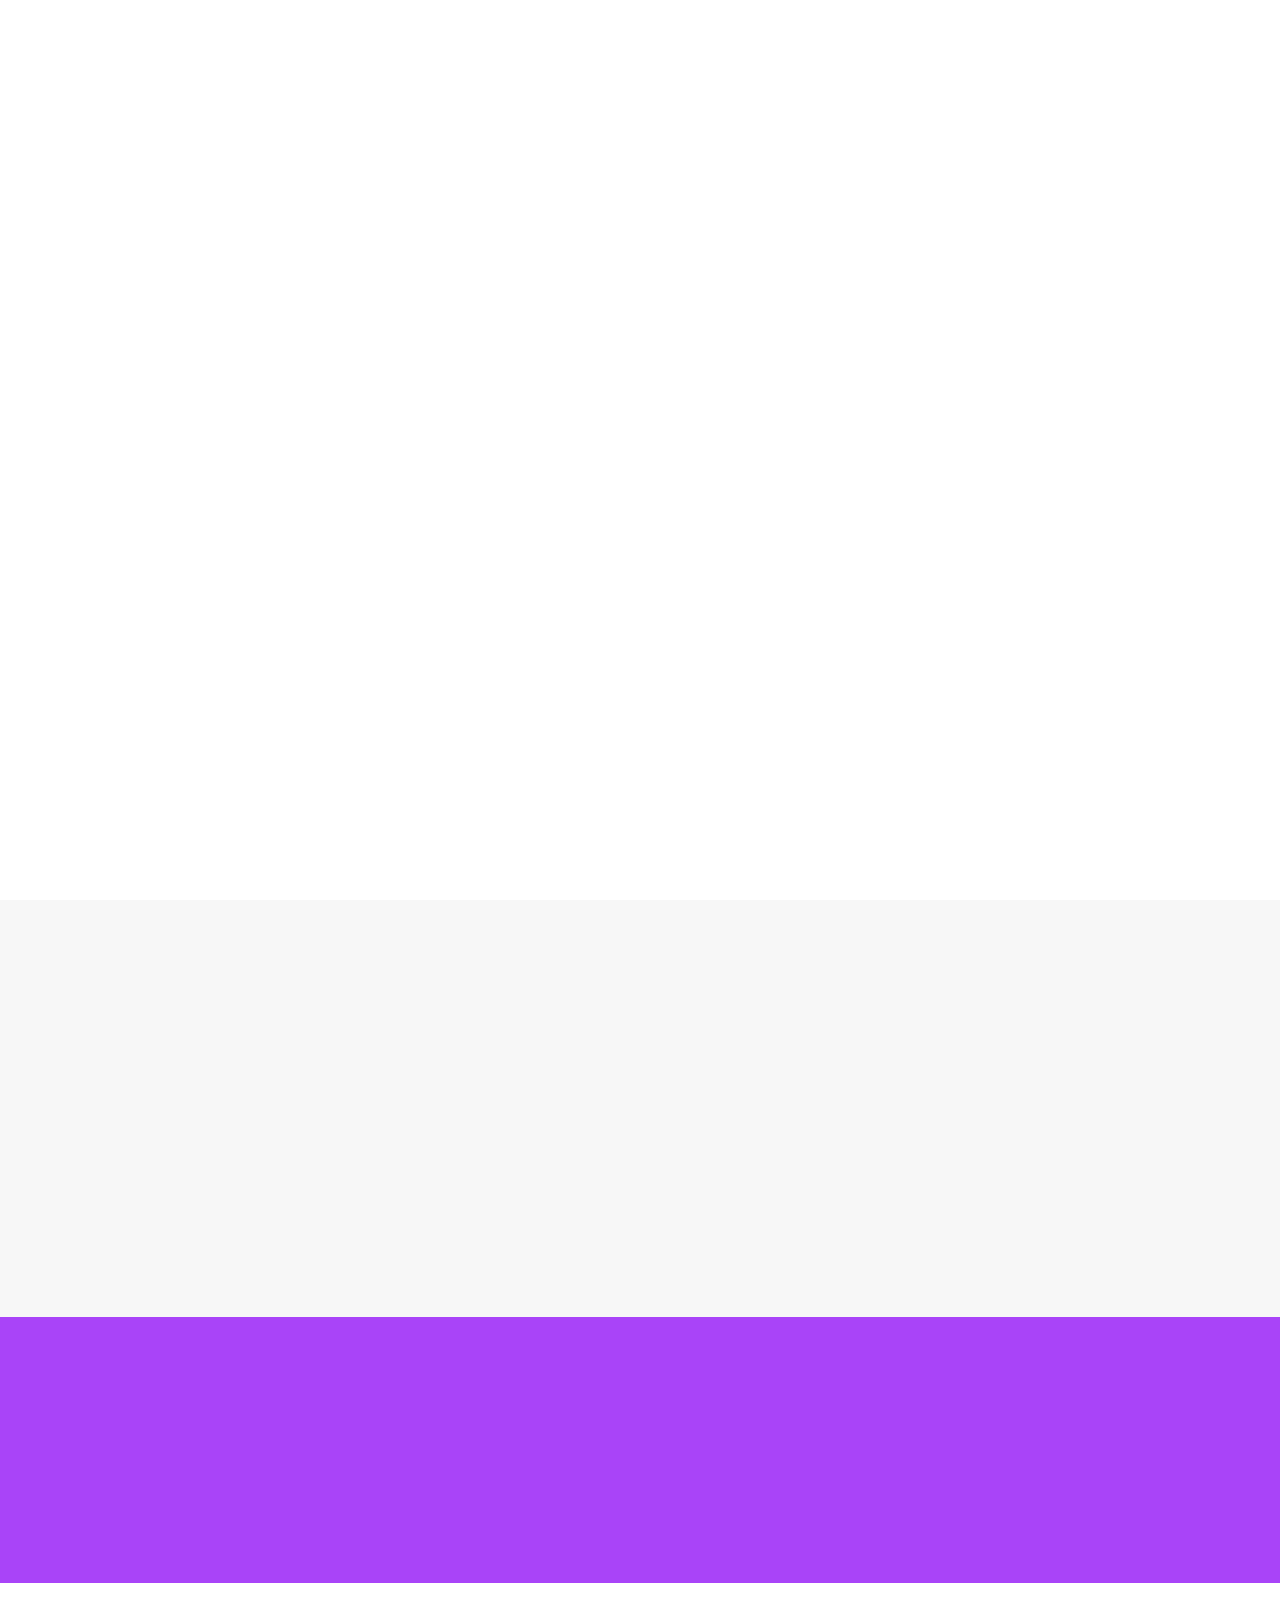
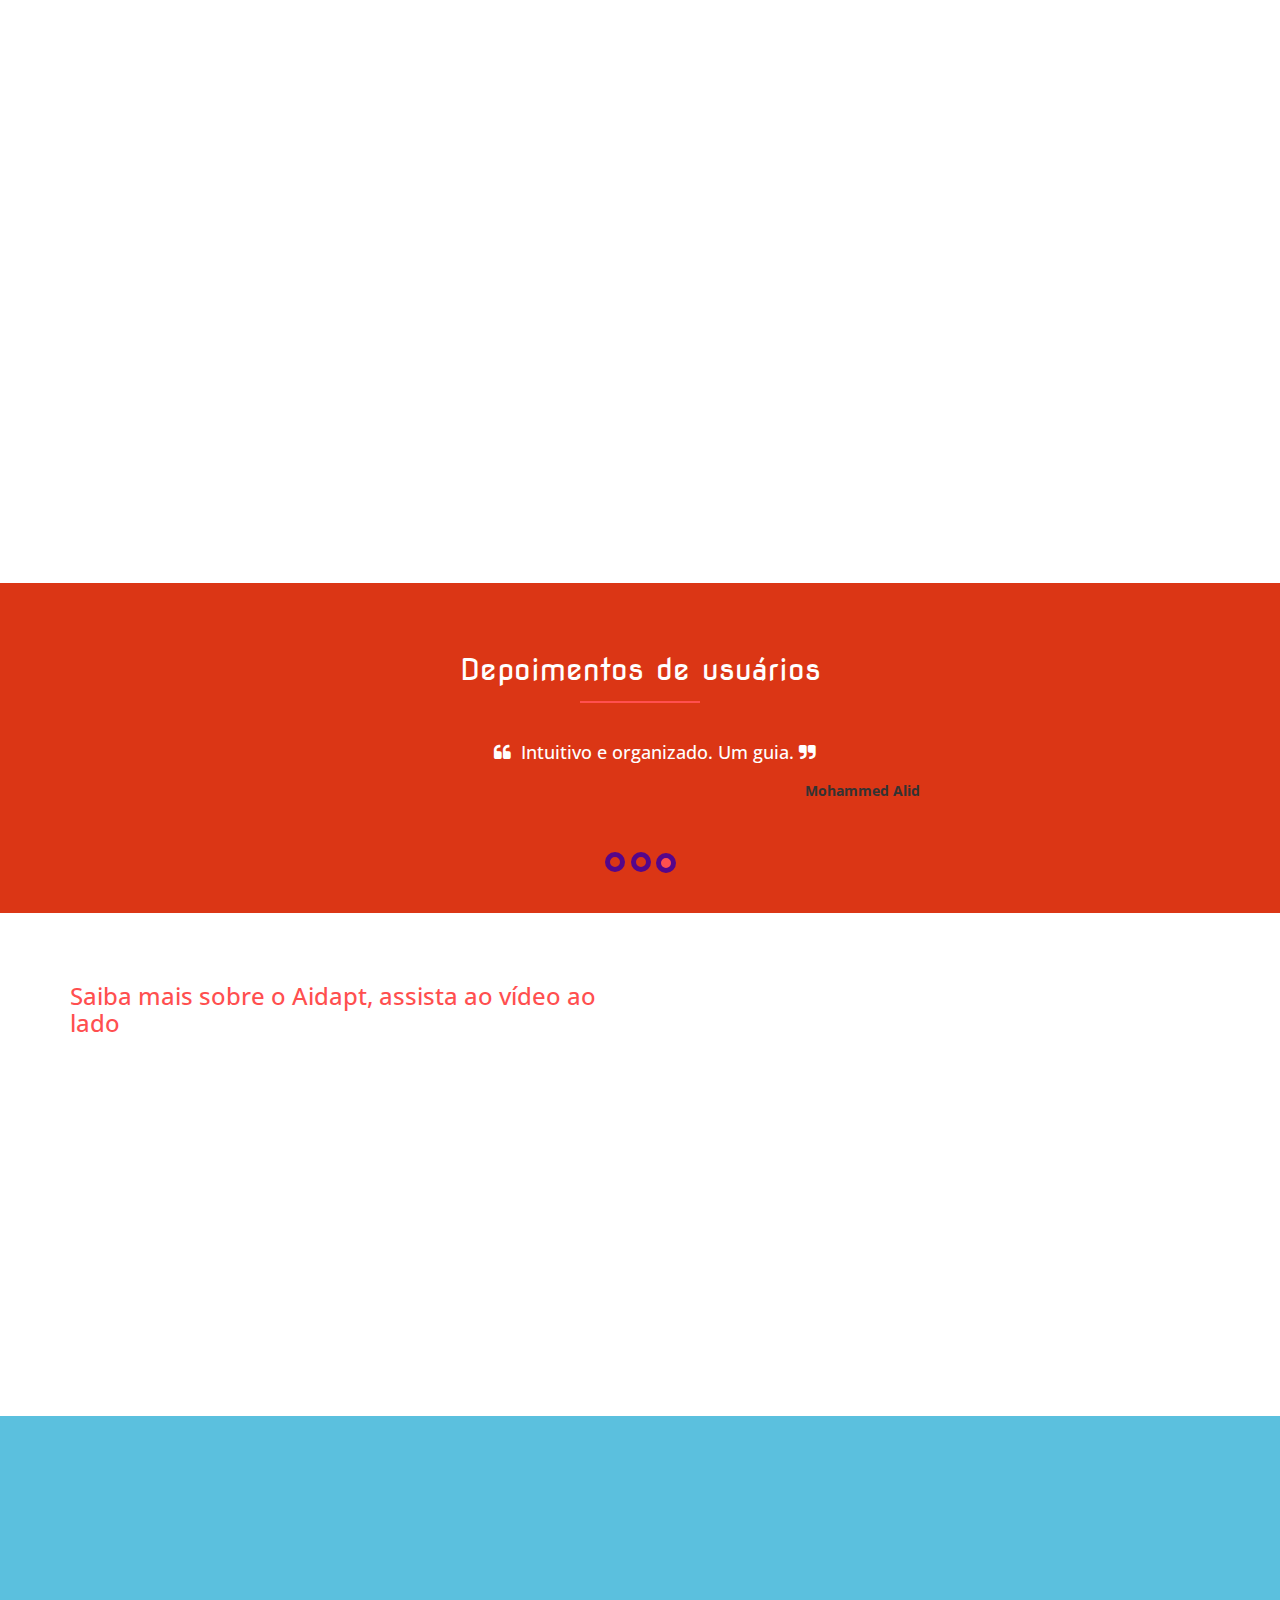
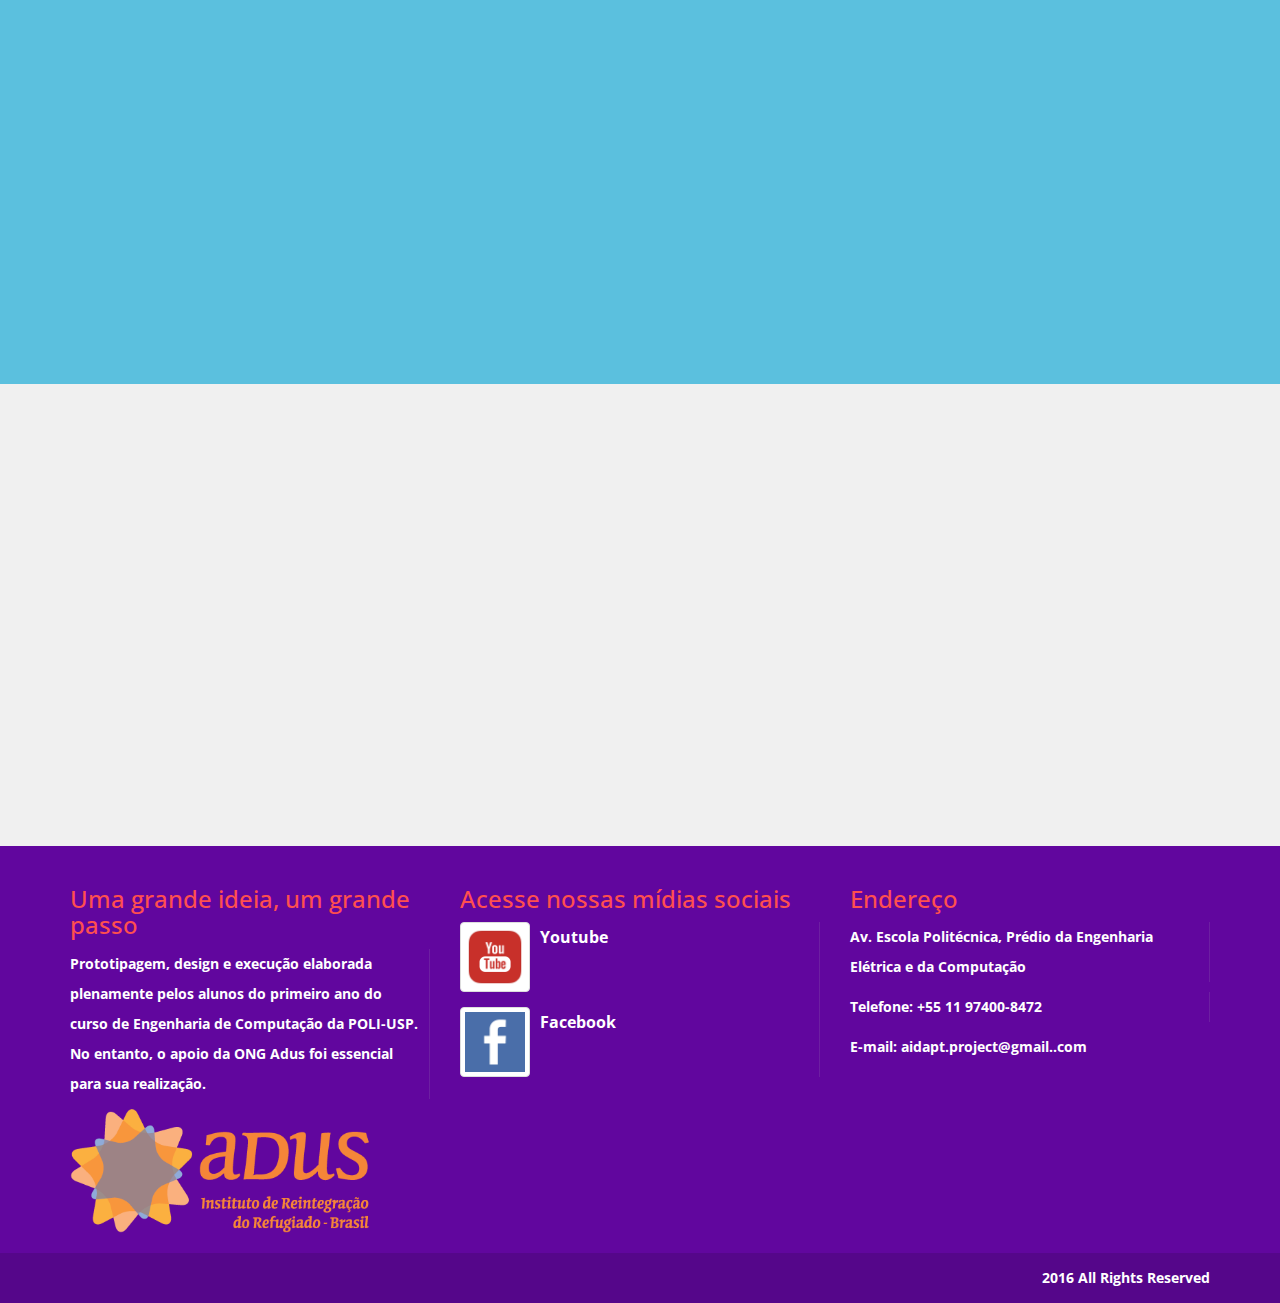
<file: index.html>
﻿<!DOCTYPE html>
<!--[if lt IE 7 ]><html class="ie ie6" lang="en"> <![endif]-->
<!--[if IE 7 ]><html class="ie ie7" lang="en"> <![endif]-->
<!--[if IE 8 ]><html class="ie ie8" lang="en"> <![endif]-->
<!--[if (gte IE 9)|!(IE)]><!-->
<html lang="pt-br">
<!--<![endif]-->
<head>
    <meta charset="utf-8" />
    <meta name="viewport" content="width=device-width, initial-scale=1, maximum-scale=1" />
    <meta name="description" content="" />
    <meta name="author" content="" />
    <!--[if IE]>
        <meta http-equiv="X-UA-Compatible" content="IE=edge,chrome=1">
        <![endif]-->
    <title>Aidapt</title>
    <!--  Bootstrap Style -->
    <link href="assets/css/bootstrap.css" rel="stylesheet" />
    <!--  Font-Awesome Style -->
    <link href="assets/css/font-awesome.min.css" rel="stylesheet" />
    <!--  Pretty Photo Style -->
    <link href="assets/css/prettyPhoto.css" rel="stylesheet" />
    <!--  Google Font Style -->
    <link href='http://fonts.googleapis.com/css?family=Open+Sans' rel='stylesheet' type='text/css' />
    <link href='http://fonts.googleapis.com/css?family=Nova+Flat' rel='stylesheet' type='text/css' />
    <!--  Custom Style -->
    <link href="assets/css/style.css" rel="stylesheet" />
    <!-- HTML5 shim and Respond.js IE8 support of HTML5 elements and media queries -->
    <!--[if lt IE 9]>
      <script src="https://oss.maxcdn.com/libs/html5shiv/3.7.0/html5shiv.js"></script>
      <script src="https://oss.maxcdn.com/libs/respond.js/1.3.0/respond.min.js"></script>
    <![endif]-->
</head>
<body>
     <div id="pre-div">
        <div id="loader">
        </div>
    </div>
    <!--/. End Preloader -->
    
    <div id="home" class="navbar navbar-default move-me ">
      <div class="container">
        <div class="navbar-header">
          <button type="button" class="navbar-toggle" data-toggle="collapse" data-target=".navbar-collapse">
                    <span class="icon-bar"></span>
                    <span class="icon-bar"></span>
                    <span class="icon-bar"></span>
          </button>

                <a class="navbar-brand" href="#">
                </a>
        </div>
        <div class="navbar-collapse collapse "><a href="http://aidapt.tk"><img src="assets/img/arquivo.png" class="navbar-brand-logo " alt=""></a>
                <ul class="nav navbar-nav navbar-right">
                  <li class="dropdown"> <a href="#home">INÍCIO <em class="fa fa-bars"></em> <span>Introdução</span></a></li>
                  <li class="dropdown"> <a href="#recent-events">SERVIÇOS <em class="fa fa-bars"></em> <span>Conheça-os </span> </a> </li>
                  <li class="dropdown"> <a href="#impact">PROGRESSO <em class="fa fa-bars"></em> <span>O que fizemos?</span> </a> </li>
                  <li class="dropdown"> <a href="#about" alt="Veja o nosso guia">SOBRE <em class="fa fa-bars"></em> <span>Quem somos?</span> </a> </li>
                  <li class="dropdown"> <a href="#contact">CONTATO <em class="fa fa-bars"></em> <span>Encontre-nos aqui</span> </a> </li>
                  <li class="dropdown"> <a href="login.php">ENTIDADE <em class="fa fa-bars"></em> <span>Ajude-nos</span> </a> </li>
                </ul>
            </div>
</div>
    </div>
    <!--./ NAV BAR END -->
    <div class="header-sec-bar" ><span><em class="fa fa-envelope-o "></em> aidapt.project@gmail.com &nbsp; &nbsp; &nbsp; &nbsp; &nbsp; <em class="fa fa-phone "></em> +55 11 97400-8472 &nbsp; &nbsp; &nbsp; &nbsp; <em class="fa fa-globe">&nbsp;</em>www.aidaptproject.tk/servicos</span></div>
    <!--./ HEADER SECTION BAR END -->
    <div id="main-head">

        <div class="container">
            <div class="row">
                <div class="col-lg-3  col-md-3 col-sm-12">
                  <h2>GUIA PARA REFUGIADOS</h2>
                  <h5>Projeto desenvolvido por alunos da Escola Politénica da USP e sem fins lucrativos. O total de refugiados no mundo é mais de</h5>
                  <span><strong><em></em>60 milhões</strong></span>
                  
                  <h5>Só no Brasil são cerca de</h5>
                  <p><span><strong>10 mil refugiados</strong></span></p>
<form>
  <div class="form-group">
            <a href="servicos.php" type="submit" class="btn btn-style-1 btn-lg" >
            <strong>ACESSE AQUI O GUIA</strong>
            </a>
          </div>

              </form>


                </div>
                <div class="col-lg-9 col-md-9 col-sm-12">
                    <div id="carousel-slider" class="carousel slide" data-ride="carousel">

                        <div class="carousel-inner">
                            <div class="item active">

                                <img src="assets/img/slider/1.jpg" alt="">
                            </div>
                            <div class="item">
                                <img src="assets/img/slider/2.jpg" alt="">
                            </div>
                            <div class="item">
                                <img src="assets/img/slider/3.jpg" alt="">
                            </div>
                        </div>
                        <!--INDICATORS-->
                        <ol class="carousel-indicators">
                            <li data-target="#carousel-slider" data-slide-to="0" class="active"></li>
                            <li data-target="#carousel-slider" data-slide-to="1"></li>
                            <li data-target="#carousel-slider" data-slide-to="2"></li>
                        </ol>
                        <!--PREVIUS-NEXT BUTTONS-->
                        <a class="left carousel-control" href="#carousel-example" data-slide="prev">
                            <i class="fa fa-angle-left fa-2x control-icon main-color"></i>
                        </a>
                        <a class="right carousel-control" href="#carousel-example" data-slide="next">
                            <i class="fa fa-angle-right fa-2x control-icon main-color"></i>
                        </a>
                    </div>
                </div>
            </div>

        </div>
    </div>
    <!--./ Fim da introdução -->
    <div id="recent-events">
        <div class="container">
            <div class="row text-center"  data-scroll-reveal="enter from the bottom after .5s">
                <div class="col-lg-8 col-lg-offset-2 col-md-8 col-md-offset-2 col-sm-8 col-sm-offset-2">
                  <h2>Serviços</h2>
                  <p>Clique nas imagens para conhecer as informações oferecidas por nós</p>
                </div>
            </div>
            <div class="row pad-low " data-scroll-reveal="enter from the top after .7s">
                <div class="col-lg-3 col-md-3 col-sm-4 col-xs-12  ">
                    <div class="recent-events-wrap">
                        <img class="img-responsive" src="assets/img/portfolio/small/1.jpg" alt="">
                        <div class="overlay">
                            <div class="recent-events-inner">
                              <h3><a href="servicos.php#about">Alimentação</a></h3>
                              <p>Descubra os melhores locais para comer uma comida deliciosa e com preço bom</p>
                            </div>
                        </div>
                    </div>
                </div>

                 <div class="col-lg-3 col-md-3 col-sm-4 col-xs-12  ">
                    <div class="recent-events-wrap">
                        <img class="img-responsive" src="assets/img/portfolio/small/2.jpg" alt="">
                        <div class="overlay">
                            <div class="recent-events-inner">
                              <h3><a href="servicos.php#lazer">Lazer</a></h3>
                              <p>Confira aqui bons lugares para conhecer e se divertir</p>
                            </div>
                        </div>
                    </div>
                </div>

              <div class="col-lg-3 col-md-3 col-sm-4 col-xs-12  ">
                    <div class="recent-events-wrap">
                        <img class="img-responsive" src="assets/img/portfolio/small/3.jpg" alt="">
                        <div class="overlay">
                            <div class="recent-events-inner">
                              <h3><a href="servicos.php#jobs">Empregos</a></h3>
                              <p>Aqui estarão disponíveis ofertas de empregos para que você possa se manter financeiramente no país.
                              </p>
                            </div>
                        </div>
                    </div>
                </div>

                 <div class="col-lg-3 col-md-3 col-sm-4 col-xs-12  ">
                    <div class="recent-events-wrap">
                        <img class="img-responsive" src="assets/img/portfolio/small/4.jpg" alt="">
                        <div class="overlay">
                            <div class="recent-events-inner">
                              <h3><a href="servicos.php#saude">Saúde</a></h3>
                              <p>Conheça melhor o SUS, Sistema Único de Saúde.</p>
                            </div>
                        </div>
                    </div>
                </div>

                 <div class="col-lg-3 col-md-3 col-sm-4 col-xs-12  ">
                    <div class="recent-events-wrap">
                        <img class="img-responsive" src="assets/img/portfolio/small/5.jpg" alt="">
                        <div class="overlay">
                            <div class="recent-events-inner">
                              <h3><a href="servicos.php#contact">Cursos gratuitos</a></h3>
                              <p>Aprenda programação, artes marciais, novas línguas e muito mais, tudo de graça.</p>
                            </div>
                        </div>
                    </div>
                </div>

                 <div class="col-lg-3 col-md-3 col-sm-4 col-xs-12  ">
                    <div class="recent-events-wrap">
                        <img class="img-responsive" src="assets/img/portfolio/small/6.jpg" alt="">
                        <div class="overlay">
                            <div class="recent-events-inner">
                              <h3><a href="servicos.php#infos">Informações jurídicas</a></h3>
                              <p>Tire dúvidas sobre o RNE, documentação de trabalho e outras</p>
                            </div>
                        </div>
                    </div>
                </div>

              <div class="col-lg-3 col-md-3 col-sm-4 col-xs-12  ">
                    <div class="recent-events-wrap">
                        <img class="img-responsive" src="assets/img/portfolio/small/7.jpg" alt="">
                        <div class="overlay">
                            <div class="recent-events-inner">
                              <h3><a href="servicos.php#projects">Contatos relevantes</a></h3>
                              <p>190, 181 e diversos outros serviços e seus respectivos contatos.</p>
                            </div>
                        </div>
                    </div>
                </div>

                 <div class="col-lg-3 col-md-3 col-sm-4 col-xs-12  ">
                    <div class="recent-events-wrap">
                        <img class="img-responsive" src="assets/img/portfolio/small/8.jpg" alt="">
                        <div class="overlay">
                            <div class="recent-events-inner">
                                <h3><a href="servicos.php#transporte">Transporte </a></h3>
                                <p>Locomover-se em São Paulo é uma tarefa complicada. Confira aqui as melhores opções de transporte na cidade</p>
                            </div>
                        </div>
                    </div>
                </div>
               
            </div>
        </div>
    </div>
    <!--./ Fim da seção Serviços -->    
    <div id="budget">
        <div class="container">
            <div class="row text-center" data-scroll-reveal="enter from the bottom after .3s">
                <div class="col-lg-8 col-lg-offset-2 col-md-8 col-md-offset-2 col-sm-8 col-sm-offset-2">
                  <h2>Sobre o projeto</h2>
                  <p>Desenvolvido para a disciplina "Introdução à Engenharia da Computação (PCS3100)" da Escola Politécnica da USP. </p>
                    <br />
                </div>
            </div>
            <div class="row" data-scroll-reveal="enter from the top after .6s">
                <div class="col-lg-12 col-md-12 text-center"><a href="https://uspdigital.usp.br/jupiterweb/obterDisciplina?sgldis=PCS3100" target="_blank" class="btn btn-style-4 btn-lg ">Acesse aqui o site da disciplina</a></div>
            </div>
        </div>
    </div>
    <!--./ Impact section -->
    <div id="impact">
        <div class="container">
            <div class="row text-center" data-scroll-reveal="enter from the bottom after .3s">
                <div class="col-lg-8 col-lg-offset-2 col-md-8 col-md-offset-2 col-sm-8 col-sm-offset-2">
                  <h2>Progresso do site</h2>
                  <p>Promover um acesso fácil às informações buscadas por refugiados, centralizando-as em uma plataforma inteligente não é uma tarefa simples. Os tópicos abordados e as porcentagens referentes ao desenvolvimento de cada etapa se dividem em:</p>
                  <br />
                </div>
            </div>
            <div class="row">
                <div class="col-sm-5 ">


                    <div  data-scroll-reveal="enter from the left after .5s">
                      <h4>Informações legais</h4>
                      <div class="progress">
                            <div class="progress-bar progress-bar-danger" role="progressbar" aria-valuenow="40" aria-valuemin="0" aria-valuemax="100" style="width: 95%">95%</div>

                      </div>
                    </div>

                    <div  data-scroll-reveal="enter from the left after .7s">
                      <h4>Alimentação</h4>
                      <div class="progress">
                            <div class="progress-bar progress-bar-primary" role="progressbar" aria-valuenow="20" aria-valuemin="0" aria-valuemax="100" style="width: 75%">
                                <span >75%</span>
                            </div>
                        </div>
                    </div>

                    <div  data-scroll-reveal="enter from the left after .9s">
                      <h4>Moradia</h4>
                      <div class="progress">
                            <div class="progress-bar progress-bar-info" role="progressbar" aria-valuenow="60" aria-valuemin="0" aria-valuemax="100" style="width: 90%">
                                <span >90%</span>
                            </div>
                        </div>
                    </div>

                    <div  data-scroll-reveal="enter from the left after 1.1s">
                      <h4>Lazer</h4>
                      <div class="progress">
                            <div class="progress-bar progress-bar-success" role="progressbar" aria-valuenow="80" aria-valuemin="0" aria-valuemax="100" style="width: 98%">
                                <span >98%</span>
                            </div>
                        </div>
                    </div>
                </div>

                <div class="col-sm-7 knob-sec" data-scroll-reveal="enter from the right after .8s">
                  <h4>Acompanhe a finalização do projeto</h4>
                  <h5>Progresso total do site</h5>
                  <br>
                    <input type="text" class="dial" autocomplete="off" value="60" data-step="1"  data-fgcolor="#ff0000" data-thickness=".3" data-min="0" data-max="100" data-displayprevious="true" >
                    <h5>60% do site finalizado até o momento</h5>
                </div>



            </div>
        </div>
    </div>
    <!--./ IMPACT SECTION END -->   
    <div class="reviews-section">
        
            <div class="container">
                <div class="row ">
                    <div class="col-lg-12 col-md-12 ">
                      <h2>Depoimentos de usuários</h2>
                      <div id="reviews" class="carousel slide" data-ride="carousel">

                            <ol class="carousel-indicators">
                                <li data-target="#reviews" data-slide-to="0" class=""></li>
                                <li data-target="#reviews" data-slide-to="1" class=""></li>
                                <li data-target="#reviews" data-slide-to="2" class="active"></li>
                            </ol>

                            <div class="carousel-inner">
                                <div class="item">
                                    <div class="container center">
                                        <div class="col-lg-6 col-lg-offset-3 col-md-6 col-md-offset-3 slide-custom">
                                          <h4><em class="fa fa-quote-left"></em> Justamente o que eu precisava. Um site simples e belo. Surpreendente. <em class="fa fa-quote-right"></em></h4>
                                          <h5 class="pull-right"><strong class="c-black">Juan Carlos</strong></h5>
                                      </div>
                                    </div>
                                </div>
                                <div class="item">
                                    <div class="container center">
                                        <div class="col-lg-6 col-lg-offset-3 col-md-6 col-md-offset-3 slide-custom">
                                          <h4><em class="fa fa-quote-left"></em> Acesso fácil às informações que eu buscava. <em class="fa fa-quote-right"></em></h4>
                                          <h5 class="pull-right"><strong class="c-black">Abdullah San</strong></h5>
                                        </div>
                                    </div>
                                </div>
                                <div class="item active">
                                    <div class="container center">
                                        <div class="col-lg-6 col-lg-offset-3 col-md-6 col-md-offset-3 slide-custom">
                                          <h4><em class="fa fa-quote-left">&nbsp;&nbsp;</em>Intuitivo e organizado. Um guia. <em class="fa fa-quote-right"></em></h4>
                                          <h5 class="pull-right"><strong class="c-black">Mohammed Alid</strong></h5>
                                        </div>
                                    </div>
                                </div>
                            </div>
                        </div>
                    </div>
                </div>
            </div>
       
    </div>
    <!--./ REVIEWS SECTION END -->
     <div id="vedio-sec">
        <div class="container">
            <div class="row ">
                <div class="col-lg-6 col-md-6 col-sm-6 ">
                  <h3>Saiba mais sobre o Aidapt, assista ao vídeo ao lado</h3>
                  <p data-scroll-reveal="enter from the left after 0.1s">Em meio ao debates relacionados à imigração e refugiados, apresentar ferramentas que possam auxiliá-los é mais que necessário. Aidapt é a resposta encontrada por um grupo de estudantes para facilitar a adaptação de refugiados ao Brasil. O website oferece diversas funcionalidades, tais como:</p>
                  <ul>
                    <li data-scroll-reveal="enter from the left after 0.5s"> <strong>Locais interessantes para se conhecer nas proximidades do usuário, com direções fornecidas pelo Google Maps.
                    <li data-scroll-reveal="enter from the left after 0.9s">Ofertas de cursos gratuitos na região, além de contatos de instituições interessantes para o imigrante.
                        <li data-scroll-reveal="enter from the left after 1.3s">
                            <b>Informações jurídicas relevantes, além de um FAQ.
                        </li>
                       
                    </ul>
                </div>

                <div class="col-lg-6 col-md-6 col-sm-6 "  data-scroll-reveal="enter from the right after .7s">

<iframe width="560" height="315" src="https://www.youtube.com/embed/oExKC-RZC28" frameborder="0" allowfullscreen></iframe>                </div>

            </div>

        </div>
    </div>
    <!--./ VIDEO SECTION END -->
    <div id="about">
        <div class="container">
            <div class="row text-center" data-scroll-reveal="enter from the bottom after .3s">
                <div class="col-lg-8 col-lg-offset-2 col-md-8 col-md-offset-2 col-sm-8 col-sm-offset-2">
                  <h2>SOBRE O AIDAPT</h2>
                  <p>Desenvolvido para auxiliar refugiados que necessitam de informações como lazer, transporte, língua e alimentação, por exemplo.</p>
                </div>
            </div>
            <div class="row pad-low">
                <div class="col-lg-4 col-md-4 hover-color" data-scroll-reveal="enter from the left after .6s">
                    <div class="media">
                        <div class="pull-left">
                            <i class="fa fa-desktop fa-5x  icon-round "></i>
                        </div>
                        <div class="media-body">
                          <h3 class="media-heading">Acesso fácil e simples</h3>
                          <p> Grátis, intuitivo e prático. O Aidapt não requere a criação de um login, tornando-o ainda mais simples.</p>
                        </div>
                    </div>
                </div>
                <div class="col-lg-4 col-md-4" data-scroll-reveal="enter from the bottom after .9s">
                    <div class="media">
                        <div class="pull-left"><em class="fa fa-paperclip fa-5x  icon-round"></em></div>
                        <div class="media-body">
                          <h3 class="media-heading">Pensado para o presente</h3>
                          <p>Com o exponencial aumento do número de refugiados no Brasil, o Aidapt centraliza as informações que são buscadas por eles.</p>
                        </div>
                    </div>
                </div>
                <div class="col-lg-4 col-md-4" data-scroll-reveal="enter from the right after .6s">
                    <div class="media">
                        <div class="pull-left">
                            <i class="fa fa-recycle fa-5x  icon-round  "></i>
                        </div>
                        <div class="media-body">
                          <h3 class="media-heading">Constantemente atualizado</h3>
                          <p> Para manter a credibilidade das informações disponibilizadas, atualizamos o site para oferecer informações confiáveis aos seus usuários.</p>
                        </div>
                    </div>
                </div>
            </div>
        </div>
    </div>
    <!--./ Fim da Seção sobre nós -->
    <section id="contact">
        <div class="container">

           
                <div class="row text-center" data-scroll-reveal="enter from the bottom after .5s">
                    <div class="col-lg-8 col-lg-offset-2 col-md-8 col-md-offset-2 col-sm-8 col-sm-offset-2">
                      <h2>Contate-nos</h2>
                      <p>Fique à vontade para contactar-nos para eventuais questionamentos, curiosidades ou contatos comerciais.</p>
                      <br />
                    </div>
                  
                </div>
             <div class="row ">
                  <div class="col-lg-6  col-md-6  col-sm-6 cont-div">
                    <form>
                        <div class="form-group" data-scroll-reveal="enter from the left after .6s">
                            <input type="text" class="form-control" required="required" placeholder="Seu nome">
                        </div>
                        <div class="form-group" data-scroll-reveal="enter from the left after .7s">
                            <input type="text" class="form-control" required="required" placeholder="Seu e-mail">
                        </div>
                        <div class="form-group" data-scroll-reveal="enter from the left after .8s">
                            <textarea name="Mensagem" id="message" required class="form-control" style="min-height: 100px;" placeholder="Mensagem"></textarea>
                      </div>
                        <div class="form-group" data-scroll-reveal="enter from the left after .9s">
                            <button type="submit" class="btn btn-style-2 ">Enviar mensagem</button>
                        </div>

                    </form>
                </div>
                      <div class="col-lg-4 col-lg-offset-1  col-md-4  col-md-offset-1 col-sm-4 col-sm-offset-1" data-scroll-reveal="enter from the right after .8s">
                        <h3><strong>Nossa localização</strong></h3>
                        <p>Prédio de Engenharia Elétrica e Computação, POLI-USP.</p>
                        <p><strong>Endereço :</strong> Av. Escola Politécnica. São Paulo, SP.</p>
                        <br />
                    <form role="form">
                        <div class="input-group">
                            <input type="text" class="form-control " autocomplete="off" placeholder="Digite seu e-mail" required="">
                            <span class="input-group-btn">
                                <button class="btn  btn-primary " type="button">Inscrever-se!</button>
                            </span>
                        </div>
                    </form>
                </div>
              
            </div>
        </div>
    </section>
    <!--./ Contact End -->
    <div id="footer-sec">
        <div class="container">
            <div class="row">
                <div class="col-lg-4 col-md-4" id="about-ftr">
                  <h3>Uma grande ideia, um grande passo</h3>
                  <p> Prototipagem, design e execução elaborada plenamente pelos alunos do primeiro ano do curso de Engenharia de Computação da POLI-USP. No entanto, o apoio da ONG Adus foi essencial para sua realização.</p>
                  <a href="http://adus.org.br" target="_blank"><img src="assets/img/logo_adus-gde.png" width="300" height="124" alt=""/></a> </div>
                <div class="col-lg-4 col-md-4">
                  <h3>Acesse nossas mídias sociais</h3>
                  <div id="blog-footer-div">
                        <div class="media">
                            <div class="pull-left"> <a href="https://www.youtube.com/channel/UCY5LA0zQdFBrbifNWpAPb7A" target="_blank"><img src="assets/img/MetroUI-YouTube-Alt-2-icon.png" alt="" width="70" class="img-thumbnail"></a>
                            </div>
                            <div class="media-heading">Youtube<small class="muted"><br>
                            </small></div>
                        </div>
                        <div class="media">
                            <div class="pull-left"> <a href="http://facebook.com/aidaptproject" target="_blank"><img src="assets/img/facebook-icon.png" alt="" width="70" class="img-thumbnail"></a>
                            </div>
                            <div class="media-body"><span class="media-heading">Facebook</span><small class="muted"><br>
                            </small></div>
                        </div>
                  </div>
                </div>

                <div class="col-lg-4 col-md-4">
                  <h3>Endereço</h3>
                  <div>
                    <p>Av. Escola Politécnica, Prédio da Engenharia Elétrica e da Computação </p>
                    <p>Telefone: +55 11 97400-8472 </p>
E-mail: aidapt.project@gmail..com </div>


                    <div class="form-group"> </div>

                </div>
            </div>
        </div>
    </div>
<div id="footser-end">
    <div class="container">

      <div class="row">
        <div class="col-lg-12 col-md-12"> 2016 All Rights Reserved</div>
</div>

  </div>
</div>
    <!--./ footer-end End -->
      <div class="move-me">

      
    <a href="#home" class="scrollup"><i class="fa fa-chevron-up"></i></a>
          </div>
     <!--END SCROLLUP LINK SECTION-->
    
    <!--  Jquery Core Script -->
    <script src="assets/js/jquery-1.10.2.js"></script>
    <!--  Core Bootstrap Script -->
    <script src="assets/js/bootstrap.js"></script>
    <!--  Scrolling Script -->
    <script src="assets/js/jquery.easing.min.js"></script>
    <!--  PrettyPhoto Script -->
    <script src="assets/js/jquery.prettyPhoto.js"></script>
    <!--  knob Scripts -->
    <script src="assets/js/jquery.knob.js"></script>
     <!--  SCROLL REVEAL Scripts -->
    <script src="assets/js/scrollReveal.js"></script>
    <!--  Custom Scripts -->
    <script src="assets/js/custom.js"></script>
    <script>
      
    </script>
</body>
</html>
</file>
<file: assets/css/prettyPhoto.css>
div.pp_default .pp_top,div.pp_default .pp_top .pp_middle,div.pp_default .pp_top .pp_left,div.pp_default .pp_top .pp_right,div.pp_default .pp_bottom,div.pp_default .pp_bottom .pp_left,div.pp_default .pp_bottom .pp_middle,div.pp_default .pp_bottom .pp_right{height:13px}
div.pp_default .pp_top .pp_left{background:url(../img/prettyPhoto/default/sprite.png) -78px -93px no-repeat}
div.pp_default .pp_top .pp_middle{background:url(../img/prettyPhoto/default/sprite_x.png) top left repeat-x}
div.pp_default .pp_top .pp_right{background:url(../img/prettyPhoto/default/sprite.png) -112px -93px no-repeat}
div.pp_default .pp_content .ppt{color:#f8f8f8}
div.pp_default .pp_content_container .pp_left{background:url(../img/prettyPhoto/default/sprite_y.png) -7px 0 repeat-y;padding-left:13px}
div.pp_default .pp_content_container .pp_right{background:url(../img/prettyPhoto/default/sprite_y.png) top right repeat-y;padding-right:13px}
div.pp_default .pp_next:hover{background:url(../img/prettyPhoto/default/sprite_next.png) center right no-repeat;cursor:pointer}
div.pp_default .pp_previous:hover{background:url(../img/prettyPhoto/default/sprite_prev.png) center left no-repeat;cursor:pointer}
div.pp_default .pp_expand{background:url(../img/prettyPhoto/default/sprite.png) 0 -29px no-repeat;cursor:pointer;width:28px;height:28px}
div.pp_default .pp_expand:hover{background:url(../img/prettyPhoto/default/sprite.png) 0 -56px no-repeat;cursor:pointer}
div.pp_default .pp_contract{background:url(../img/prettyPhoto/default/sprite.png) 0 -84px no-repeat;cursor:pointer;width:28px;height:28px}
div.pp_default .pp_contract:hover{background:url(../img/prettyPhoto/default/sprite.png) 0 -113px no-repeat;cursor:pointer}
div.pp_default .pp_close{width:30px;height:30px;background:url(../img/prettyPhoto/default/sprite.png) 2px 1px no-repeat;cursor:pointer}
div.pp_default .pp_gallery ul li a{background:url(../img/prettyPhoto/default/default_thumb.png) center center #f8f8f8;border:1px solid #aaa}
div.pp_default .pp_social{margin-top:7px}
div.pp_default .pp_gallery a.pp_arrow_previous,div.pp_default .pp_gallery a.pp_arrow_next{position:static;left:auto}
div.pp_default .pp_nav .pp_play,div.pp_default .pp_nav .pp_pause{background:url(../img/prettyPhoto/default/sprite.png) -51px 1px no-repeat;height:30px;width:30px}
div.pp_default .pp_nav .pp_pause{background-position:-51px -29px}
div.pp_default a.pp_arrow_previous,div.pp_default a.pp_arrow_next{background:url(../img/prettyPhoto/default/sprite.png) -31px -3px no-repeat;height:20px;width:20px;margin:4px 0 0}
div.pp_default a.pp_arrow_next{left:52px;background-position:-82px -3px}
div.pp_default .pp_content_container .pp_details{margin-top:5px}
div.pp_default .pp_nav{clear:none;height:30px;width:110px;position:relative}
div.pp_default .pp_nav .currentTextHolder{font-family:Georgia;font-style:italic;color:#999;font-size:11px;left:75px;line-height:25px;position:absolute;top:2px;margin:0;padding:0 0 0 10px}
div.pp_default .pp_close:hover,div.pp_default .pp_nav .pp_play:hover,div.pp_default .pp_nav .pp_pause:hover,div.pp_default .pp_arrow_next:hover,div.pp_default .pp_arrow_previous:hover{opacity:0.7}
div.pp_default .pp_description{font-size:11px;font-weight:700;line-height:14px;margin:5px 50px 5px 0}
div.pp_default .pp_bottom .pp_left{background:url(../img/prettyPhoto/default/sprite.png) -78px -127px no-repeat}
div.pp_default .pp_bottom .pp_middle{background:url(../img/prettyPhoto/default/sprite_x.png) bottom left repeat-x}
div.pp_default .pp_bottom .pp_right{background:url(../img/prettyPhoto/default/sprite.png) -112px -127px no-repeat}
div.pp_default .pp_loaderIcon{background:url(../img/prettyPhoto/default/loader.gif) center center no-repeat}
div.light_rounded .pp_top .pp_left{background:url(../img/prettyPhoto/light_rounded/sprite.png) -88px -53px no-repeat}
div.light_rounded .pp_top .pp_right{background:url(../img/prettyPhoto/light_rounded/sprite.png) -110px -53px no-repeat}
div.light_rounded .pp_next:hover{background:url(../img/prettyPhoto/light_rounded/btnNext.png) center right no-repeat;cursor:pointer}
div.light_rounded .pp_previous:hover{background:url(../img/prettyPhoto/light_rounded/btnPrevious.png) center left no-repeat;cursor:pointer}
div.light_rounded .pp_expand{background:url(../img/prettyPhoto/light_rounded/sprite.png) -31px -26px no-repeat;cursor:pointer}
div.light_rounded .pp_expand:hover{background:url(../img/prettyPhoto/light_rounded/sprite.png) -31px -47px no-repeat;cursor:pointer}
div.light_rounded .pp_contract{background:url(../img/prettyPhoto/light_rounded/sprite.png) 0 -26px no-repeat;cursor:pointer}
div.light_rounded .pp_contract:hover{background:url(../img/prettyPhoto/light_rounded/sprite.png) 0 -47px no-repeat;cursor:pointer}
div.light_rounded .pp_close{width:75px;height:22px;background:url(../img/prettyPhoto/light_rounded/sprite.png) -1px -1px no-repeat;cursor:pointer}
div.light_rounded .pp_nav .pp_play{background:url(../img/prettyPhoto/light_rounded/sprite.png) -1px -100px no-repeat;height:15px;width:14px}
div.light_rounded .pp_nav .pp_pause{background:url(../img/prettyPhoto/light_rounded/sprite.png) -24px -100px no-repeat;height:15px;width:14px}
div.light_rounded .pp_arrow_previous{background:url(../img/prettyPhoto/light_rounded/sprite.png) 0 -71px no-repeat}
div.light_rounded .pp_arrow_next{background:url(../img/prettyPhoto/light_rounded/sprite.png) -22px -71px no-repeat}
div.light_rounded .pp_bottom .pp_left{background:url(../img/prettyPhoto/light_rounded/sprite.png) -88px -80px no-repeat}
div.light_rounded .pp_bottom .pp_right{background:url(../img/prettyPhoto/light_rounded/sprite.png) -110px -80px no-repeat}
div.dark_rounded .pp_top .pp_left{background:url(../img/prettyPhoto/dark_rounded/sprite.png) -88px -53px no-repeat}
div.dark_rounded .pp_top .pp_right{background:url(../img/prettyPhoto/dark_rounded/sprite.png) -110px -53px no-repeat}
div.dark_rounded .pp_content_container .pp_left{background:url(../img/prettyPhoto/dark_rounded/contentPattern.png) top left repeat-y}
div.dark_rounded .pp_content_container .pp_right{background:url(../img/prettyPhoto/dark_rounded/contentPattern.png) top right repeat-y}
div.dark_rounded .pp_next:hover{background:url(../img/prettyPhoto/dark_rounded/btnNext.png) center right no-repeat;cursor:pointer}
div.dark_rounded .pp_previous:hover{background:url(../img/prettyPhoto/dark_rounded/btnPrevious.png) center left no-repeat;cursor:pointer}
div.dark_rounded .pp_expand{background:url(../img/prettyPhoto/dark_rounded/sprite.png) -31px -26px no-repeat;cursor:pointer}
div.dark_rounded .pp_expand:hover{background:url(../img/prettyPhoto/dark_rounded/sprite.png) -31px -47px no-repeat;cursor:pointer}
div.dark_rounded .pp_contract{background:url(../img/prettyPhoto/dark_rounded/sprite.png) 0 -26px no-repeat;cursor:pointer}
div.dark_rounded .pp_contract:hover{background:url(../img/prettyPhoto/dark_rounded/sprite.png) 0 -47px no-repeat;cursor:pointer}
div.dark_rounded .pp_close{width:75px;height:22px;background:url(../img/prettyPhoto/dark_rounded/sprite.png) -1px -1px no-repeat;cursor:pointer}
div.dark_rounded .pp_description{margin-right:85px;color:#fff}
div.dark_rounded .pp_nav .pp_play{background:url(../img/prettyPhoto/dark_rounded/sprite.png) -1px -100px no-repeat;height:15px;width:14px}
div.dark_rounded .pp_nav .pp_pause{background:url(../img/prettyPhoto/dark_rounded/sprite.png) -24px -100px no-repeat;height:15px;width:14px}
div.dark_rounded .pp_arrow_previous{background:url(../img/prettyPhoto/dark_rounded/sprite.png) 0 -71px no-repeat}
div.dark_rounded .pp_arrow_next{background:url(../img/prettyPhoto/dark_rounded/sprite.png) -22px -71px no-repeat}
div.dark_rounded .pp_bottom .pp_left{background:url(../img/prettyPhoto/dark_rounded/sprite.png) -88px -80px no-repeat}
div.dark_rounded .pp_bottom .pp_right{background:url(../img/prettyPhoto/dark_rounded/sprite.png) -110px -80px no-repeat}
div.dark_rounded .pp_loaderIcon{background:url(../img/prettyPhoto/dark_rounded/loader.gif) center center no-repeat}
div.dark_square .pp_left,div.dark_square .pp_middle,div.dark_square .pp_right,div.dark_square .pp_content{background:#000}
div.dark_square .pp_description{color:#fff;margin:0 85px 0 0}
div.dark_square .pp_loaderIcon{background:url(../img/prettyPhoto/dark_square/loader.gif) center center no-repeat}
div.dark_square .pp_expand{background:url(../img/prettyPhoto/dark_square/sprite.png) -31px -26px no-repeat;cursor:pointer}
div.dark_square .pp_expand:hover{background:url(../img/prettyPhoto/dark_square/sprite.png) -31px -47px no-repeat;cursor:pointer}
div.dark_square .pp_contract{background:url(../img/prettyPhoto/dark_square/sprite.png) 0 -26px no-repeat;cursor:pointer}
div.dark_square .pp_contract:hover{background:url(../img/prettyPhoto/dark_square/sprite.png) 0 -47px no-repeat;cursor:pointer}
div.dark_square .pp_close{width:75px;height:22px;background:url(../img/prettyPhoto/dark_square/sprite.png) -1px -1px no-repeat;cursor:pointer}
div.dark_square .pp_nav{clear:none}
div.dark_square .pp_nav .pp_play{background:url(../img/prettyPhoto/dark_square/sprite.png) -1px -100px no-repeat;height:15px;width:14px}
div.dark_square .pp_nav .pp_pause{background:url(../img/prettyPhoto/dark_square/sprite.png) -24px -100px no-repeat;height:15px;width:14px}
div.dark_square .pp_arrow_previous{background:url(../img/prettyPhoto/dark_square/sprite.png) 0 -71px no-repeat}
div.dark_square .pp_arrow_next{background:url(../img/prettyPhoto/dark_square/sprite.png) -22px -71px no-repeat}
div.dark_square .pp_next:hover{background:url(../img/prettyPhoto/dark_square/btnNext.png) center right no-repeat;cursor:pointer}
div.dark_square .pp_previous:hover{background:url(../img/prettyPhoto/dark_square/btnPrevious.png) center left no-repeat;cursor:pointer}
div.light_square .pp_expand{background:url(../img/prettyPhoto/light_square/sprite.png) -31px -26px no-repeat;cursor:pointer}
div.light_square .pp_expand:hover{background:url(../img/prettyPhoto/light_square/sprite.png) -31px -47px no-repeat;cursor:pointer}
div.light_square .pp_contract{background:url(../img/prettyPhoto/light_square/sprite.png) 0 -26px no-repeat;cursor:pointer}
div.light_square .pp_contract:hover{background:url(../img/prettyPhoto/light_square/sprite.png) 0 -47px no-repeat;cursor:pointer}
div.light_square .pp_close{width:75px;height:22px;background:url(../img/prettyPhoto/light_square/sprite.png) -1px -1px no-repeat;cursor:pointer}
div.light_square .pp_nav .pp_play{background:url(../img/prettyPhoto/light_square/sprite.png) -1px -100px no-repeat;height:15px;width:14px}
div.light_square .pp_nav .pp_pause{background:url(../img/prettyPhoto/light_square/sprite.png) -24px -100px no-repeat;height:15px;width:14px}
div.light_square .pp_arrow_previous{background:url(../img/prettyPhoto/light_square/sprite.png) 0 -71px no-repeat}
div.light_square .pp_arrow_next{background:url(../img/prettyPhoto/light_square/sprite.png) -22px -71px no-repeat}
div.light_square .pp_next:hover{background:url(../img/prettyPhoto/light_square/btnNext.png) center right no-repeat;cursor:pointer}
div.light_square .pp_previous:hover{background:url(../img/prettyPhoto/light_square/btnPrevious.png) center left no-repeat;cursor:pointer}
div.facebook .pp_top .pp_left{background:url(../img/prettyPhoto/facebook/sprite.png) -88px -53px no-repeat}
div.facebook .pp_top .pp_middle{background:url(../img/prettyPhoto/facebook/contentPatternTop.png) top left repeat-x}
div.facebook .pp_top .pp_right{background:url(../img/prettyPhoto/facebook/sprite.png) -110px -53px no-repeat}
div.facebook .pp_content_container .pp_left{background:url(../img/prettyPhoto/facebook/contentPatternLeft.png) top left repeat-y}
div.facebook .pp_content_container .pp_right{background:url(../img/prettyPhoto/facebook/contentPatternRight.png) top right repeat-y}
div.facebook .pp_expand{background:url(../img/prettyPhoto/facebook/sprite.png) -31px -26px no-repeat;cursor:pointer}
div.facebook .pp_expand:hover{background:url(../img/prettyPhoto/facebook/sprite.png) -31px -47px no-repeat;cursor:pointer}
div.facebook .pp_contract{background:url(../img/prettyPhoto/facebook/sprite.png) 0 -26px no-repeat;cursor:pointer}
div.facebook .pp_contract:hover{background:url(../img/prettyPhoto/facebook/sprite.png) 0 -47px no-repeat;cursor:pointer}
div.facebook .pp_close{width:22px;height:22px;background:url(../img/prettyPhoto/facebook/sprite.png) -1px -1px no-repeat;cursor:pointer}
div.facebook .pp_description{margin:0 37px 0 0}
div.facebook .pp_loaderIcon{background:url(../img/prettyPhoto/facebook/loader.gif) center center no-repeat}
div.facebook .pp_arrow_previous{background:url(../img/prettyPhoto/facebook/sprite.png) 0 -71px no-repeat;height:22px;margin-top:0;width:22px}
div.facebook .pp_arrow_previous.disabled{background-position:0 -96px;cursor:default}
div.facebook .pp_arrow_next{background:url(../img/prettyPhoto/facebook/sprite.png) -32px -71px no-repeat;height:22px;margin-top:0;width:22px}
div.facebook .pp_arrow_next.disabled{background-position:-32px -96px;cursor:default}
div.facebook .pp_nav{margin-top:0}
div.facebook .pp_nav p{font-size:15px;padding:0 3px 0 4px}
div.facebook .pp_nav .pp_play{background:url(../img/prettyPhoto/facebook/sprite.png) -1px -123px no-repeat;height:22px;width:22px}
div.facebook .pp_nav .pp_pause{background:url(../img/prettyPhoto/facebook/sprite.png) -32px -123px no-repeat;height:22px;width:22px}
div.facebook .pp_next:hover{background:url(../img/prettyPhoto/facebook/btnNext.png) center right no-repeat;cursor:pointer}
div.facebook .pp_previous:hover{background:url(../img/prettyPhoto/facebook/btnPrevious.png) center left no-repeat;cursor:pointer}
div.facebook .pp_bottom .pp_left{background:url(../img/prettyPhoto/facebook/sprite.png) -88px -80px no-repeat}
div.facebook .pp_bottom .pp_middle{background:url(../img/prettyPhoto/facebook/contentPatternBottom.png) top left repeat-x}
div.facebook .pp_bottom .pp_right{background:url(../img/prettyPhoto/facebook/sprite.png) -110px -80px no-repeat}
div.pp_pic_holder a:focus{outline:none}
div.pp_overlay{background:#000;display:none;left:0;position:absolute;top:0;width:100%;z-index:9500}
div.pp_pic_holder{display:none;position:absolute;width:100px;z-index:10000}
.pp_content{height:40px;min-width:40px}
* html .pp_content{width:40px}
.pp_content_container{position:relative;text-align:left;width:100%}
.pp_content_container .pp_left{padding-left:20px}
.pp_content_container .pp_right{padding-right:20px}
.pp_content_container .pp_details{float:left;margin:10px 0 2px}
.pp_description{display:none;margin:0}
.pp_social{float:left;margin:0}
.pp_social .facebook{float:left;margin-left:5px;width:55px;overflow:hidden}
.pp_social .twitter{float:left}
.pp_nav{clear:right;float:left;margin:3px 10px 0 0}
.pp_nav p{float:left;white-space:nowrap;margin:2px 4px}
.pp_nav .pp_play,.pp_nav .pp_pause{float:left;margin-right:4px;text-indent:-10000px}
a.pp_arrow_previous,a.pp_arrow_next{display:block;float:left;height:15px;margin-top:3px;overflow:hidden;text-indent:-10000px;width:14px}
.pp_hoverContainer{position:absolute;top:0;width:100%;z-index:2000}
.pp_gallery{display:none;left:50%;margin-top:-50px;position:absolute;z-index:10000}
.pp_gallery div{float:left;overflow:hidden;position:relative}
.pp_gallery ul{float:left;height:35px;position:relative;white-space:nowrap;margin:0 0 0 5px;padding:0}
.pp_gallery ul a{border:1px rgba(0,0,0,0.5) solid;display:block;float:left;height:33px;overflow:hidden}
.pp_gallery ul a img{border:0}
.pp_gallery li{display:block;float:left;margin:0 5px 0 0;padding:0}
.pp_gallery li.default a{background:url(../img/prettyPhoto/facebook/default_thumbnail.gif) 0 0 no-repeat;display:block;height:33px;width:50px}
.pp_gallery .pp_arrow_previous,.pp_gallery .pp_arrow_next{margin-top:7px!important}
a.pp_next{background:url(../img/prettyPhoto/light_rounded/btnNext.png) 10000px 10000px no-repeat;display:block;float:right;height:100%;text-indent:-10000px;width:49%}
a.pp_previous{background:url(../img/prettyPhoto/light_rounded/btnNext.png) 10000px 10000px no-repeat;display:block;float:left;height:100%;text-indent:-10000px;width:49%}
a.pp_expand,a.pp_contract{cursor:pointer;display:none;height:20px;position:absolute;right:30px;text-indent:-10000px;top:10px;width:20px;z-index:20000}
a.pp_close{position:absolute;right:0;top:0;display:block;line-height:22px;text-indent:-10000px}
.pp_loaderIcon{display:block;height:24px;left:50%;position:absolute;top:50%;width:24px;margin:-12px 0 0 -12px}
#pp_full_res{line-height:1!important}
#pp_full_res .pp_inline{text-align:left}
#pp_full_res .pp_inline p{margin:0 0 15px}
div.ppt{color:#fff;display:none;font-size:17px;z-index:9999;margin:0 0 5px 15px}
div.pp_default .pp_content,div.light_rounded .pp_content{background-color:#fff}
div.pp_default #pp_full_res .pp_inline,div.light_rounded .pp_content .ppt,div.light_rounded #pp_full_res .pp_inline,div.light_square .pp_content .ppt,div.light_square #pp_full_res .pp_inline,div.facebook .pp_content .ppt,div.facebook #pp_full_res .pp_inline{color:#000}
div.pp_default .pp_gallery ul li a:hover,div.pp_default .pp_gallery ul li.selected a,.pp_gallery ul a:hover,.pp_gallery li.selected a{border-color:#fff}
div.pp_default .pp_details,div.light_rounded .pp_details,div.dark_rounded .pp_details,div.dark_square .pp_details,div.light_square .pp_details,div.facebook .pp_details{position:relative}
div.light_rounded .pp_top .pp_middle,div.light_rounded .pp_content_container .pp_left,div.light_rounded .pp_content_container .pp_right,div.light_rounded .pp_bottom .pp_middle,div.light_square .pp_left,div.light_square .pp_middle,div.light_square .pp_right,div.light_square .pp_content,div.facebook .pp_content{background:#fff}
div.light_rounded .pp_description,div.light_square .pp_description{margin-right:85px}
div.light_rounded .pp_gallery a.pp_arrow_previous,div.light_rounded .pp_gallery a.pp_arrow_next,div.dark_rounded .pp_gallery a.pp_arrow_previous,div.dark_rounded .pp_gallery a.pp_arrow_next,div.dark_square .pp_gallery a.pp_arrow_previous,div.dark_square .pp_gallery a.pp_arrow_next,div.light_square .pp_gallery a.pp_arrow_previous,div.light_square .pp_gallery a.pp_arrow_next{margin-top:12px!important}
div.light_rounded .pp_arrow_previous.disabled,div.dark_rounded .pp_arrow_previous.disabled,div.dark_square .pp_arrow_previous.disabled,div.light_square .pp_arrow_previous.disabled{background-position:0 -87px;cursor:default}
div.light_rounded .pp_arrow_next.disabled,div.dark_rounded .pp_arrow_next.disabled,div.dark_square .pp_arrow_next.disabled,div.light_square .pp_arrow_next.disabled{background-position:-22px -87px;cursor:default}
div.light_rounded .pp_loaderIcon,div.light_square .pp_loaderIcon{background:url(../img/prettyPhoto/light_rounded/loader.gif) center center no-repeat}
div.dark_rounded .pp_top .pp_middle,div.dark_rounded .pp_content,div.dark_rounded .pp_bottom .pp_middle{background:url(../img/prettyPhoto/dark_rounded/contentPattern.png) top left repeat}
div.dark_rounded .currentTextHolder,div.dark_square .currentTextHolder{color:#c4c4c4}
div.dark_rounded #pp_full_res .pp_inline,div.dark_square #pp_full_res .pp_inline{color:#fff}
.pp_top,.pp_bottom{height:20px;position:relative}
* html .pp_top,* html .pp_bottom{padding:0 20px}
.pp_top .pp_left,.pp_bottom .pp_left{height:20px;left:0;position:absolute;width:20px}
.pp_top .pp_middle,.pp_bottom .pp_middle{height:20px;left:20px;position:absolute;right:20px}
* html .pp_top .pp_middle,* html .pp_bottom .pp_middle{left:0;position:static}
.pp_top .pp_right,.pp_bottom .pp_right{height:20px;left:auto;position:absolute;right:0;top:0;width:20px}
.pp_fade,.pp_gallery li.default a img{display:none}
</file>
<file: assets/css/style.css>
﻿/*=============================================================
    Authour URI: www.binarytheme.com
    License: Commons Attribution 3.0

    http://creativecommons.org/licenses/by/3.0/

    100% Free To use For Personal And Commercial Use.
    IN EXCHANGE JUST GIVE US CREDIT US AND TELL YOUR FRIENDS ABOUT US
   
    ========================================================  */
/*=====================================
   GENERAL STYLE SECTION
    ===================================*/

body {
    font-family: 'Open Sans', sans-serif;
    font-size: 14px;
    line-height: 30px;
    
}

.pad-low {
    padding-top: 40px;
}

text-center {
    text-align: center;
}

h1, h2, h3.h4 {
    font-family: 'Nova Flat';
}

h3 {
    color: #FF4F4F;
}

h2:after {
    content: '';
    display: block;
    width: 120px;
    height: 2px;
    background: #FF4F4F;
    margin: auto;
    text-align: center;
    margin-top: 15px;
}

.pad-set {
    padding-top: 100px;
    padding-bottom: 60px;
}
/*=====================================
   COLOR CODES
    ===================================*/
.main-color {
    color: #55068A;
}

.main-color-bk {
    background-color: #55068A;
}



/*=====================================
   NAV BAR STYLE SECTION
    ===================================*/

/*Menu Back Color*/
.navbar-default {
	background-color: #FFFFFF;
	border: 0px;
	-webkit-border-radius: 0px;
	-moz-border-radius: 0px;
	border-radius: 0px;
}
/*Set margin bottom*/
.navbar {
    margin-bottom: 0px;
}
/*Logo Image */
.navbar-brand-logo {
	max-height: 65px;
	padding-bottom: 10px;
	margin-top: 10px;
}
/*top-menu links color*/
.navbar-default .navbar-nav > li > a {
    color: #FFF;
    font-size: 16px;
}
    /*top-menu links color on hover*/
    .navbar-default .navbar-nav > li > a:hover {
        color: #FF4F4F;
    }

/*top-menu links & margin*/
.navbar-nav > li > a {
    border-right: 1px solid #6D1FA2;
    margin: 5px 0px 5px 0px;
    color: #FF4F4F!important;
    font-weight: 800;
    letter-spacing: 1px;
}

/*Font-awesome-icon*/
.nav li > a > i {
    color: #fff;
    padding-left: 5px;
}
/*dummy small text*/
.nav li > a > span {
	font-size: 12px;
	display: table;
	color: #375488;
}
/*=====================================
   HEADER SECTION BAR STYLE 
    ===================================*/
.header-sec-bar {
    background-color: #FF4F4F;
    font-size: 14px;
    text-align: center;
    color: #fff;
    padding: 10px;
}

    .header-sec-bar i {
        margin-right: 5px;
        margin-left: 20px;
    }

/*=====================================
 MAIN  HEADER SECTION  STYLE 
    ===================================*/
#main-head {
    color: #fff;
    padding: 20px 10px 35px 10px;
    line-height: 40px;
    font-size: 14px;
    text-align: center;
    background-color: #55068A;
}

    #main-head input:focus {
        border: 1px solid #FF4F4F;
    }

    #main-head .form-control {
        height: 40px;
        color: #ff6a00;
        background-color: rgba(255, 255, 255, 0);
        border: 1px solid #FF4F4F;
        -webkit-border-radius: 0px;
        -moz-border-radius: 0px;
        -webkit-border-radius: 0px;
        -moz-border-radius: 0px;
        border-radius: 0px;
    }

    #main-head span {
        color: #FF4F4F;
        font-size: 30px;
    }

    #main-head h5 {
	padding: 10px 2px 10px 2px;
	font-size: 16px;
    }
/*=====================================
 SLIDER SECTION
    ===================================*/
#carousel-slider {
    border: 3px double #FF4F4F;
}
/* navigation icon style*/
.control-icon {
    position: absolute;
    top: 50%;
}

/* bootstrap adjustments */
.carousel-control.right {
    right: 0;
    left: auto;
    background-repeat: repeat-x;
    background-image: linear-gradient(to right,rgba(0, 0, 0, .0001) 0%, rgba(0, 0, 0, 0) 100%)!important;
}

.carousel-control.left {
    left: 0;
    right: auto;
    background-repeat: repeat-x;
    background-image: linear-gradient(to left,rgba(0, 0, 0, .0001) 0%, rgba(0, 0, 0, 0) 100%)!important;
}
/* Caption Back Color */
.back-light {
    background-color: rgba(0, 0, 0, 0.60);
    line-height: 30px;
    font-size: 14px;
}

.carousel-indicators li {
    width: 20px;
    height: 20px;
    border: 5px solid #55068A;
}

.carousel-indicators .active {
    width: 20px;
    height: 20px;
    background-color: #FF4F4F;
}

/*=====================================
 BUTTON CODE STYLE 
    ===================================*/
.btn-style-1 {
    color: #fff;
    background-color: #FF4F4F;
    border-color: #55068A;
    -webkit-border-radius: 0px;
    -moz-border-radius: 0px;
    border-radius: 0px;
    -webkit-transition: all 0.5s ease-in-out;
    -moz-transition: all 0.5s ease-in-out;
    -o-transition: all 0.5s ease-in-out;
    transition: all 0.5s ease-in-out;
}

    .btn-style-1:hover {
        color: #fff;
        -webkit-transform: scale(1.2);
        -moz-transform: scale(1.2);
        -ms-transform: scale(1.2);
        -o-transform: scale(1.2);
        transform: scale(1.2);
        -webkit-transition: all 0.5s ease-in-out;
        -moz-transition: all 0.5s ease-in-out;
        -o-transition: all 0.5s ease-in-out;
        transition: all 0.5s ease-in-out;
    }

.btn-style-4 {
    -webkit-border-radius: 0px;
    -moz-border-radius: 0px;
    border-radius: 0px;
    color: #fff;
    background-color:#55068A;
    border-color: #245e49;
    -webkit-transition: all 0.5s ease-in-out;
    -moz-transition: all 0.5s ease-in-out;
    -o-transition: all 0.5s ease-in-out;
    transition: all 0.5s ease-in-out;
}

    .btn-style-4:hover {
        color: #fff;
        -webkit-transform: scale(1.2);
        -moz-transform: scale(1.2);
        -ms-transform: scale(1.2);
        -o-transform: scale(1.2);
        transform: scale(1.2);
        -webkit-transition: all 0.5s ease-in-out;
        -moz-transition: all 0.5s ease-in-out;
        -o-transition: all 0.5s ease-in-out;
        transition: all 0.5s ease-in-out;
    }

.btn-style-2 {
    color: #fff;
    background-color: #55068A;
    border-color: #55068A;
    -webkit-transition: all 0.5s ease-in-out;
    -moz-transition: all 0.5s ease-in-out;
    -o-transition: all 0.5s ease-in-out;
    transition: all 0.5s ease-in-out;
}

    .btn-style-2:hover {
        color: #fff;
        -webkit-transform: scale(1.2);
        -moz-transform: scale(1.2);
        -ms-transform: scale(1.2);
        -o-transform: scale(1.2);
        transform: scale(1.2);
        -webkit-transition: all 0.5s ease-in-out;
        -moz-transition: all 0.5s ease-in-out;
        -o-transition: all 0.5s ease-in-out;
        transition: all 0.5s ease-in-out;
    }
/*=====================================
 ABOUT SECTION  STYLE 
    ===================================*/
#about {
    padding-bottom: 100px;
    background-color: #5bc0de; /*#fff;*/
    padding-top: 30px;
}

.icon-round {
    margin-top: 30px;
    font-size: 60px;
    height: 128px;
    width: 128px;
    line-height: 130px;
    margin-right: 10px;
    text-align: center;
    display: inline-block;
    border-radius: 100%;
    margin-bottom: 10px;
    background-color: #55068A;
    color: #fff;
}

    .icon-round:hover {
        background-color: #FF4F4F;
        cursor: pointer;
    }

/*=====================================
 BUDGET SECTION  STYLE 
    ===================================*/
#budget {
    background-color: #A944F8;
    color: #fff;
    padding: 20px;
}

/*=====================================
 VEDIO SECTION  STYLE 
    ===================================*/
#vedio-sec {
    padding-bottom: 80px;
    padding-top: 50px;
}

.vedio-style {
    border: 0px;
    width: 100%;
    min-height: 300px;
    margin-top: 20px;
}
/*=====================================
  REVIEW STYLES 
    ===================================*/
.reviews-section {
    background: #db3615;
    text-align: center;
}

    .reviews-section h2 {
        padding-top: 50px;
        color: #fff;
    }

.slide-custom {
    min-height: 200px;
    padding: 20px;
    line-height: 30px;
}

.reviews-section h4 i {
    padding: 5px;
}

.reviews-section h4 {
    color: #fff;
}

/*=====================================
  EVENTS STYLES 
    ===================================*/
#recent-events {
    padding-bottom: 20px;
    padding-top: 30px;
    background-color: #F7F7F7;
}
    #recent-events i {
        margin-right:5px;
        color:#FF4F4F;
    }
    #recent-events .col-xs-12.col-sm-4.col-md-3 {
        padding: 0;
    }

.recent-events-wrap {
    position: relative;
    cursor: pointer;
}

#recent-events a:hover {
    text-decoration: none;
}

.recent-events-wrap img {
    width: 100%;
}

.recent-events-wrap .recent-events-inner {
    top: 0;
    background: transparent;
    opacity: .8;
    width: 100%;
    border-radius: 0;
    margin-bottom: 0;
}

    .recent-events-wrap .recent-events-inner h3 {
        margin: 10px 0;
    }

        .recent-events-wrap .recent-events-inner h3 a {
            font-size: 24px;
            color: #fff;
        }

.recent-events-wrap .overlay {
    position: absolute;
    top: 0;
    left: 0;
    width: 100%;
    height: 100%;
    opacity: 0;
    border-radius: 0;
    background-color: #55068A;
    color: #fff;
    vertical-align: middle;
    -webkit-transition: opacity 500ms;
    -moz-transition: opacity 500ms;
    -o-transition: opacity 500ms;
    transition: opacity 500ms;
    padding: 30px;
}

    .recent-events-wrap .overlay .preview {
        bottom: 0;
        display: inline-block;
        height: 35px;
        line-height: 35px;
        border-radius: 0;
        background: transparent;
        text-align: center;
        color: #fff;
    }

.recent-events-wrap:hover .overlay {
    opacity: 1;
}

/*=====================================
   IMPACT STYLE 
    ===================================*/
#impact {
    padding-bottom: 20px;
    padding-top: 30px;
}

    #impact h4 {
        color: #000;
    }



.knob-sec {
    text-align: center;
}


/*=====================================
   CONTACT STYLE 
    ===================================*/
#contact {
    padding-bottom: 20px;
    padding-top: 30px;
    background-color: rgb(240, 240, 240);
}

/*=====================================
  FOOTER STYLES 
    ===================================*/
#footer-sec {
    background-color: #61069E;
    color: #fff;
    padding: 20px;
}

    #footer-sec i {
        margin-right: 10px;
    }

    #footer-sec span {
        font-size: 20px;
        color: #FF4F4F;
    }

    #footer-sec small {
        display: table-cell;
        color: #000;
        font-size: 12px;
    }

    #footer-sec p {
        border-right: 1px solid #6D1FA2;
        padding-right: 10px;
    }

    #footer-sec .media-heading {
	color: #fff;
	font-size: 16px;
    }

#blog-footer-div {
    border-right: 1px solid #6D1FA2;
    padding-right: 10px;
}

#footser-end {
    text-align: right;
    background-color: #55068A;
    color: #fff;
    padding: 10px;
}
/*=====================================
  SCROLL UP STYLES 
    ===================================*/

a.scrollup {
    background: #730EB8;
height: 32px;
width: 32px;
color: #fff;
font-size: 18px;
line-height: 32px;
text-align: center;
text-decoration: none;
position: fixed;
bottom: 10px;
right: 10px;
z-index: 9999;
opacity: 0.5;
}
/*=====================================
  PRELOADER STYLES 
    ===================================*/
#pre-div {
    background-color: #fff;
    bottom: 0;
    height: 100%;
    left: 0;
    position: fixed;
    right: 0;
    top: 0;
    z-index: 10000;
}

#loader {
    background-image: url("../img/loader.gif");
    background-position: center center;
    background-repeat: no-repeat;
    height: 200px;
    left: 50%;
    margin: -100px 0 0 -100px;
    position: absolute;
    top: 50%;
    width: 200px;
}
</file>
